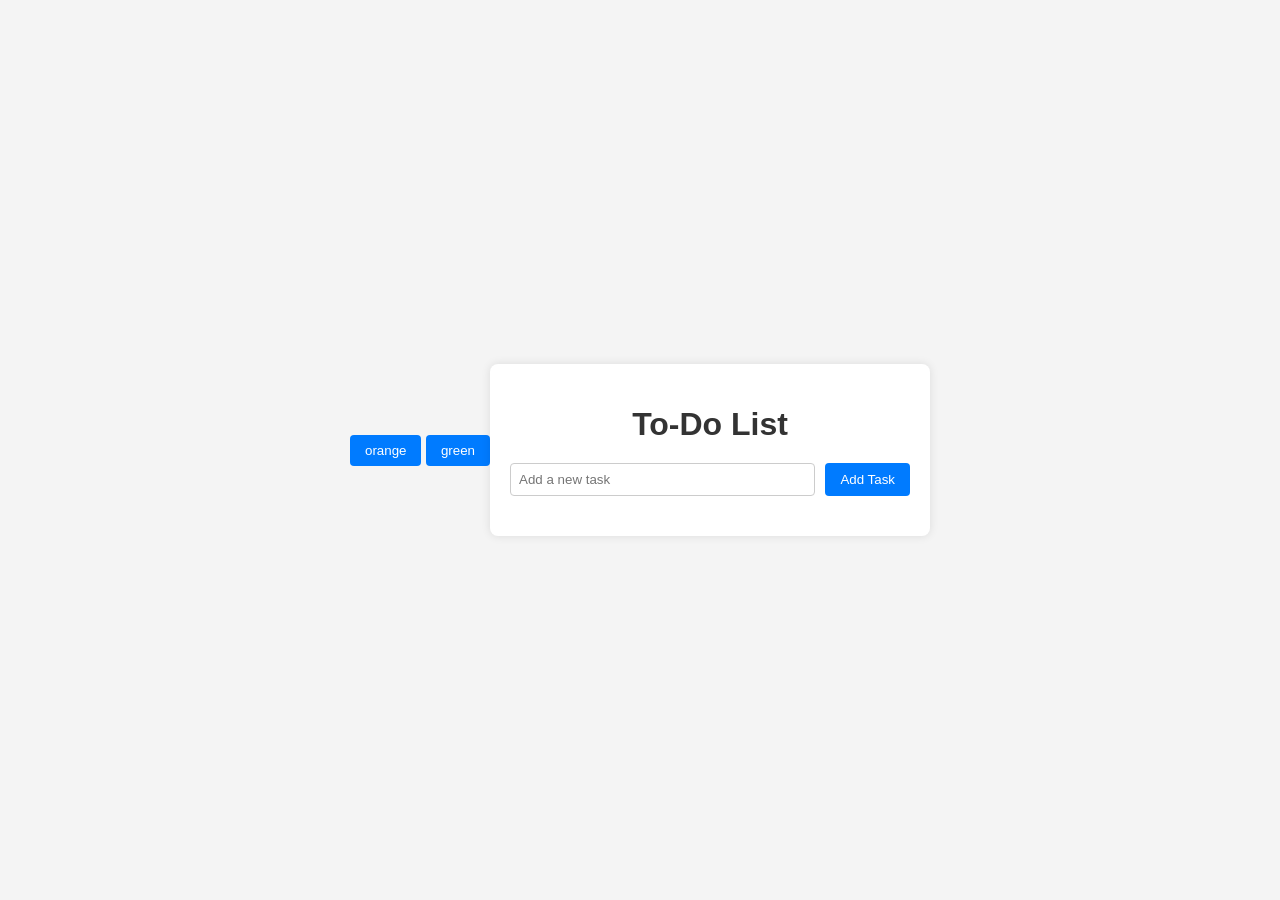
<file: index.html>
<!DOCTYPE html>
<html lang="en">
<head>
    <meta charset="UTF-8">
    <meta name="viewport" content="width=device-width, initial-scale=1.0">
    <title>To-Do List</title>
    <link rel="stylesheet" href="styles.css">
</head>
<body>

    <div>
        <button id="orange">orange</button>
        <button id="green">green</button>
    </div>
    <br>
    <div class="container">
        <h1>To-Do List</h1>
        <form id="todoForm">
            <input type="text" id="taskInput" placeholder="Add a new task" required>
            <button type="submit">Add Task</button>
        </form>
        <ul id="taskList"></ul>
    </div>
    <script src="script.js"></script>
</body>
</html>
</file>
<file: styles.css>
body {
    font-family: Arial, sans-serif;
    background-color: #f4f4f4;
    display: flex;
    justify-content: center;
    align-items: center;
    height: 100vh;
    margin: 0;
}

.container {
    background-color: #fff;
    padding: 20px;
    border-radius: 8px;
    box-shadow: 0 0 10px rgba(0, 0, 0, 0.1);
    max-width: 400px;
    width: 100%;
    text-align: center;
}

h1 {
    margin-bottom: 20px;
    color: #333;
}

form {
    display: flex;
    justify-content: space-between;
    margin-bottom: 20px;
}

input[type="text"] {
    flex: 1;
    padding: 8px;
    border: 1px solid #ccc;
    border-radius: 4px;
    margin-right: 10px;
}

button {
    background-color: #007bff;
    color: white;
    padding: 8px 15px;
    border: none;
    border-radius: 4px;
    cursor: pointer;
}

button:hover {
    background-color: #0056b3;
}

ul {
    list-style-type: none;
    padding: 0;
}

li {
    background-color: #f9f9f9;
    padding: 10px;
    border: 1px solid #ddd;
    border-radius: 4px;
    margin-bottom: 10px;
    display: flex;
    justify-content: space-between;
    align-items: center;
}

li.completed {
    text-decoration: line-through;
    color: #888;
}

li button {
    background-color: #dc3545;
    color: white;
    border: none;
    border-radius: 4px;
    padding: 5px 10px;
    cursor: pointer;
}

li button:hover {
    background-color: #c82333;
}
</file>
